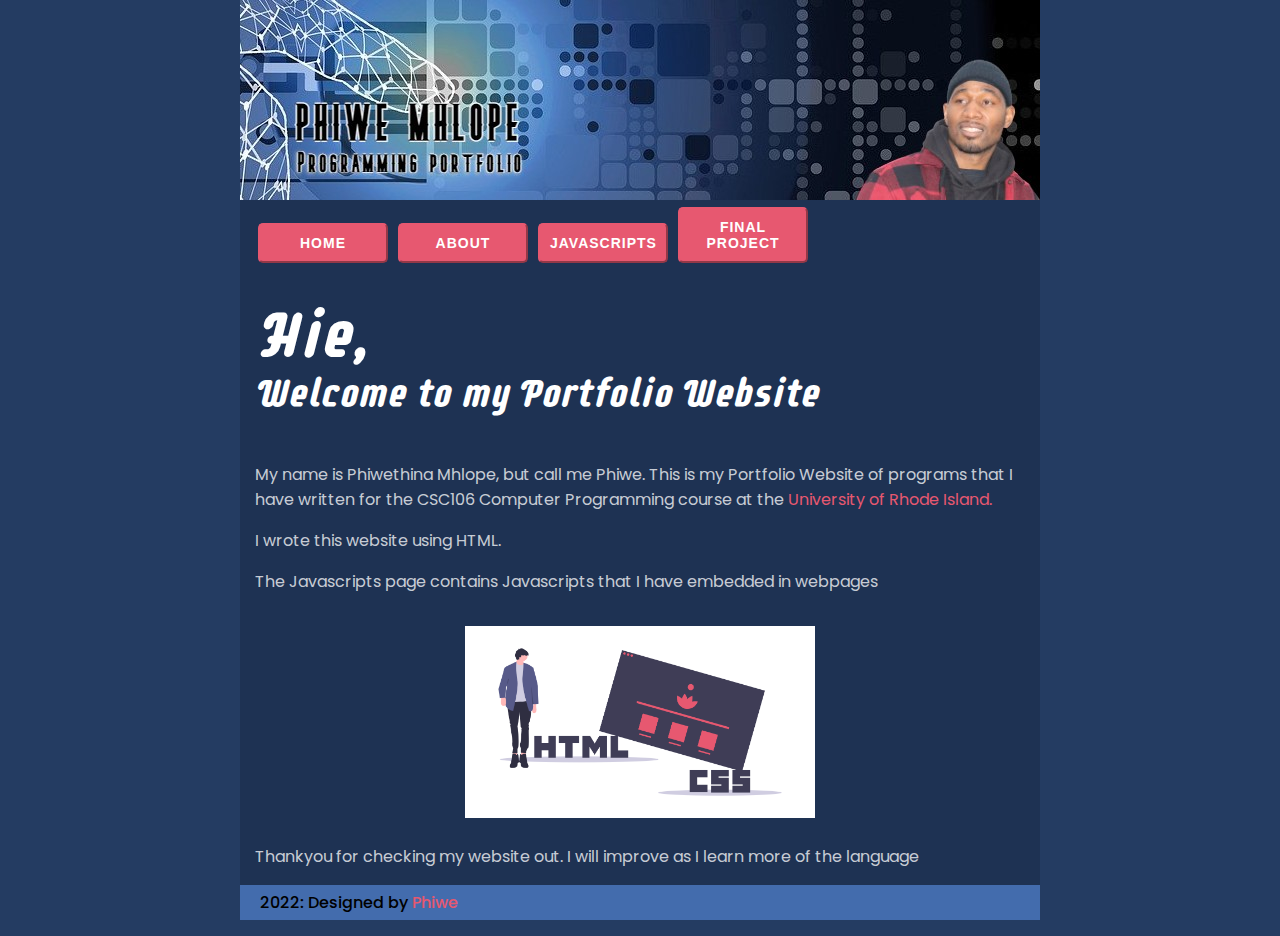
<file: index.html>
<!DOCTYPE html>
<html lang="en">
<head>
    <meta charset="UTF-8">
    <meta http-equiv="X-UA-Compatible" content="IE=edge">
    <meta name="viewport" content="width=device-width, initial-scale=1.0">
    <title>CSC-Portfolio Site</title>
    <link rel="stylesheet" href="style.css">
</head>
<body>
    <div class="content-wrapper">
        <header>
            <img src="myBanner.jpg" alt="Banner image">
        </header>

        <nav>
            <button > <a href="/index.html">Home</a> </button>
            <button><a href="about.html">About</a></button>
            <button><a href="javascripts.html">Javascripts</a></button>
            <button><a href="final_project.html">Final Project</a></button>
            <!-- <button>Apps</button> -->
        </nav>
    
        <main>
            <div class="titles">
                <h1 class="title">Hie<span>,</span></h1>
                <h1 class="title2">Welcome to my Portfolio Website</h1>
            </div>
            
           <div class="content">
                <p>My name is Phiwethina Mhlope, but call me Phiwe. This is my Portfolio Website of programs that I have written for the CSC106 Computer Programming course at the <a href="https://www.uri.edu/" target="_blank"> University of Rhode Island.</a> </p>
                <p>I wrote this website using HTML.</p>
                <p> The Javascripts page contains Javascripts that I have embedded in webpages</p>
           </div>

           <div class="images">
               <img src="undraw_static_website_0107 (1).png" alt=" HTML diplay image">
               <!-- <img src="/img/undraw_bug_fixing_oc7a.png" alt=""> -->
           </div>

           <p class="last">Thankyou for checking my website out. I will improve as I learn more of the language</p>
        </main>
        
        <footer>
            <p>2022: Designed by <a href="https://twitter.com/phiwethedreamer">Phiwe </a></p>
        </footer>
    </div>
   
</body>
</html>
</file>
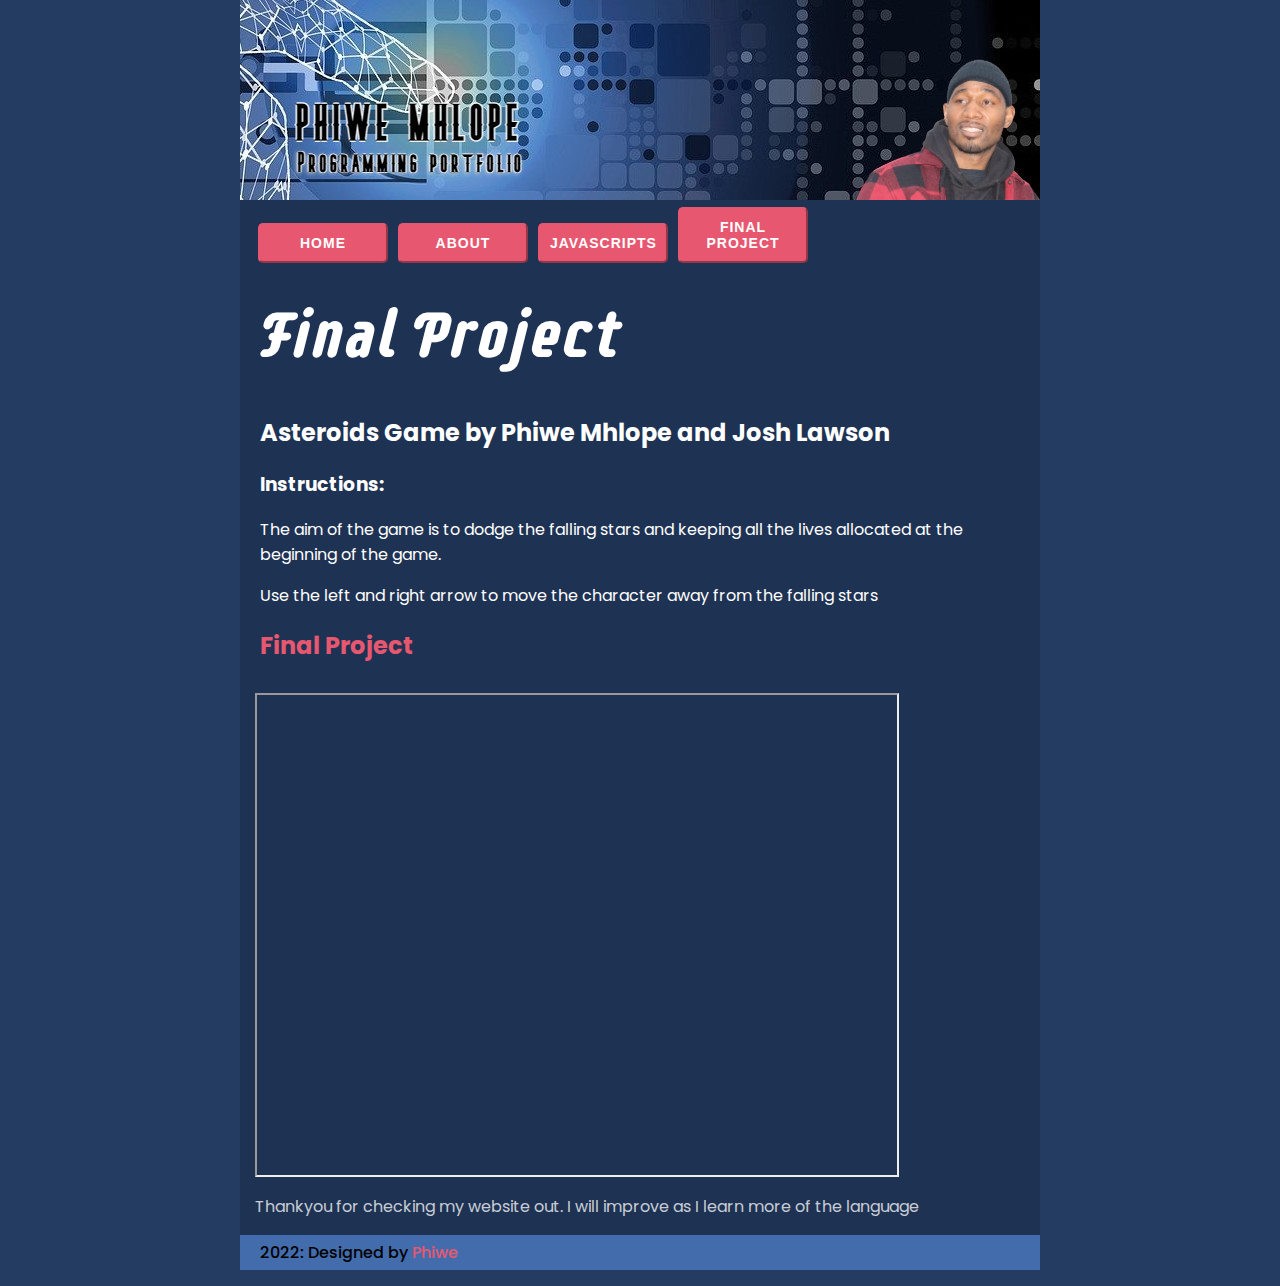
<file: final_project.html>
<!DOCTYPE html>
<html lang="en">
<head>
    <meta charset="UTF-8">
    <meta http-equiv="X-UA-Compatible" content="IE=edge">
    <meta name="viewport" content="width=device-width, initial-scale=1.0">
    <link rel="stylesheet" href="style.css">
    <title>Final Project</title>
</head>
<body>
    <div class="content-wrapper">
        <header>
            <img src="myBanner.jpg" alt="Banner image">
        </header>

        <nav>
            <button > <a href="index.html">Home</a> </button>
            <button><a href="about.html">About</a></button>
            <button><a href="javascripts.html">Javascripts</a></button>
            <button><a href="final_project.html">Final Project</a></button>
            <!-- <button>Apps</button> -->
        </nav>
    
        <main>
            <div class="titles">
                <h1 class="title">Final Project</h1>
                <!-- <h1 class="title2">Welcome to my Portfolio Website</h1> -->
            </div>
            

            <div class="asteroid-content">
                <h2> Asteroids Game by Phiwe Mhlope and Josh Lawson </h2>
                <h3> Instructions: </h3>
                <p> The aim of the game is to dodge the falling stars and keeping all the lives allocated at the beginning of the game. </p>
                <p> Use the left and right arrow to move the character away from the falling stars </p>
                <h2><a href="https://www.khanacademy.org/computer-programming/final-project/5308049987256320">Final Project</a></h2><script src="https://www.khanacademy.org/computer-programming/final-project/5308049987256320/embed.js?editor=no&buttons=no&author=no&embed=yes"></script>
            </div>
           <div class="content">
               <iframe src="https://drive.google.com/file/d/16MI-MuCFY6u8Nc33-gsehcwjBsaf55GZ/preview" width="640" height="480"></iframe>
           </div>

           <p class="last">Thankyou for checking my website out. I will improve as I learn more of the language</p>
        </main>
        
        <footer>
            <p>2022: Designed by <a href="https://twitter.com/phiwethedreamer">Phiwe </a></p>
        </footer>
    </div>
</body>
</html>
</file>
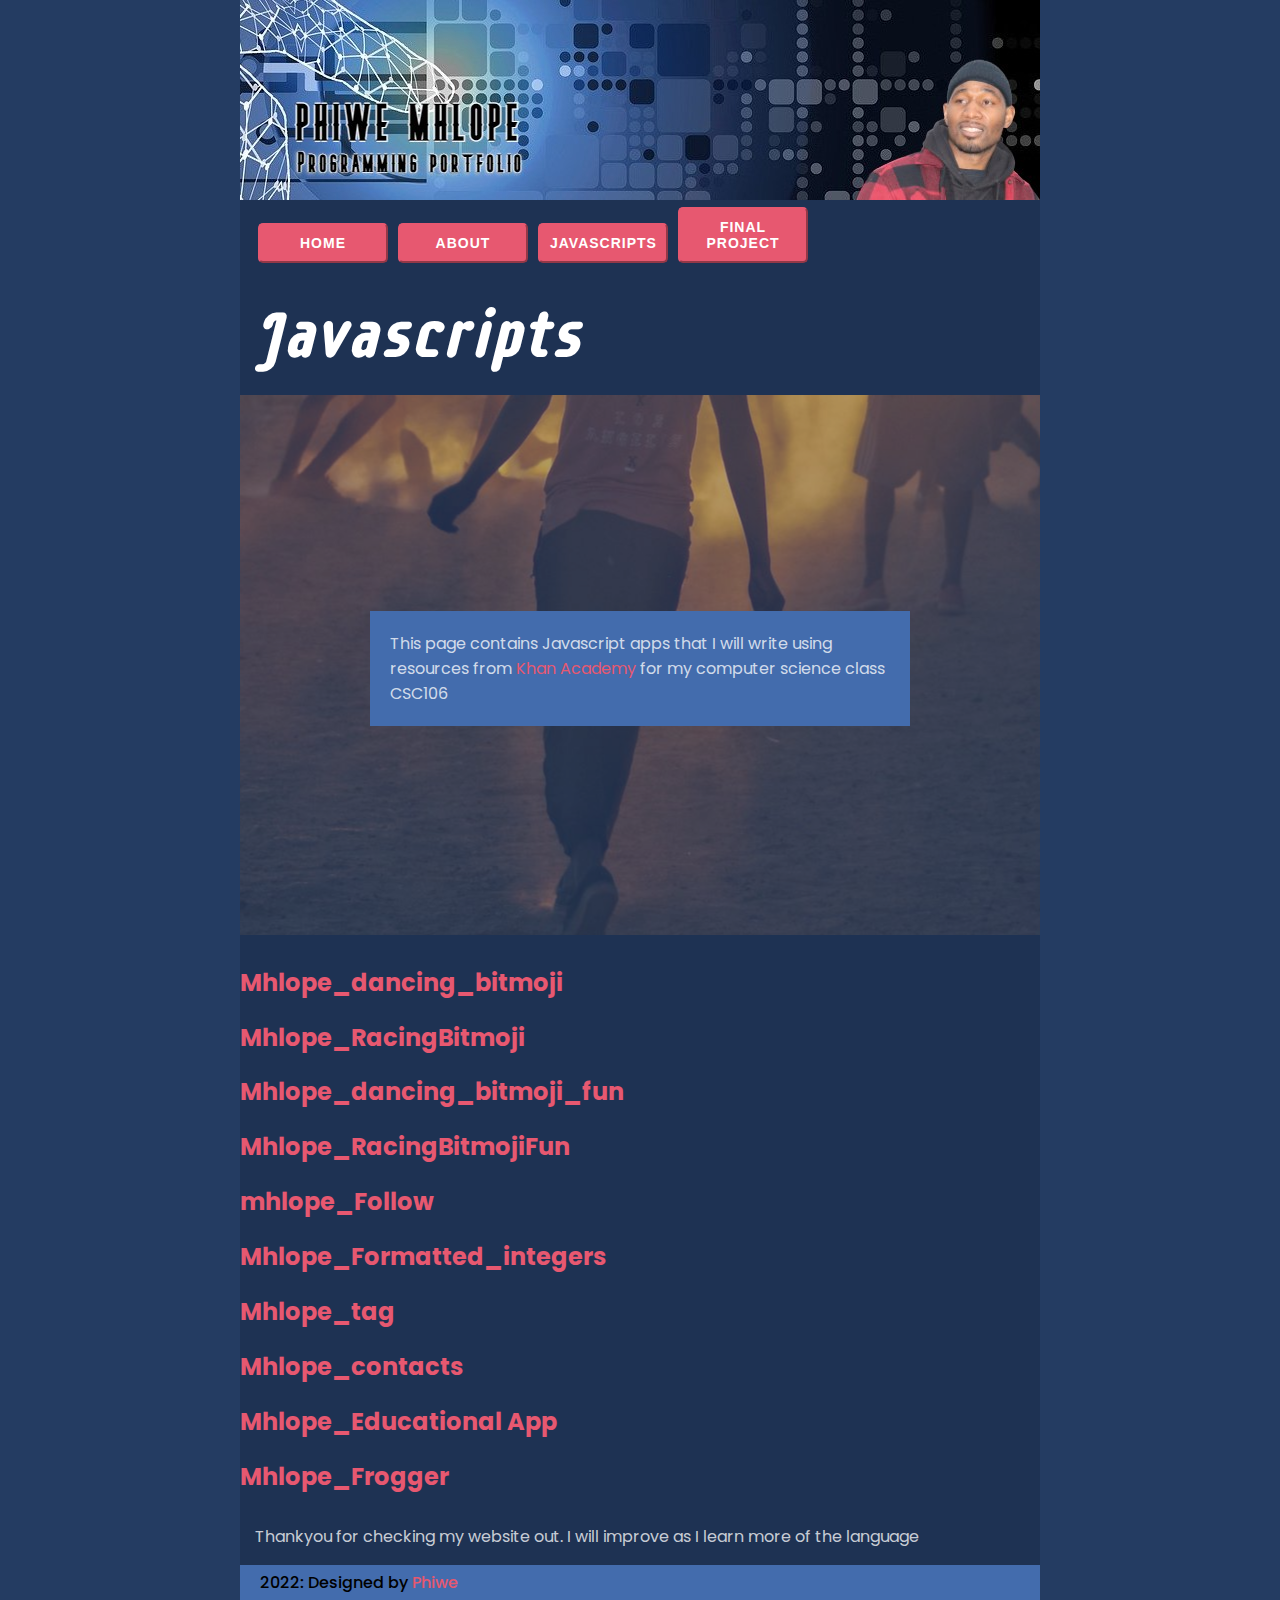
<file: javascripts.html>
<!DOCTYPE html>
<html lang="en">
<head>
    <meta charset="UTF-8">
    <meta http-equiv="X-UA-Compatible" content="IE=edge">
    <meta name="viewport" content="width=device-width, initial-scale=1.0">
    <title>CSC-Portfolio Site</title>
    <link rel="stylesheet" href="style.css">
</head>
<body>
    <div class="content-wrapper">
        <header>
            <img src="myBanner.jpg" alt="Banner image">
        </header>

        <nav>
            <button > <a href="index.html">Home</a> </button>
            <button><a href="about.html">About</a></button>
            <button><a href="javascripts.html">Javascripts</a></button>
            <button><a href="final_project.html">Final Project</a></button>
            <!-- <button>Apps</button> -->
        </nav>
    
        <main>
            <div class="titles">
                <h1 class="title">Javascripts</h1>
                <!-- <h1 class="title2">Welcome to my Portfolio Website</h1> -->
            </div>
            

            <div class="bg-img">
                <div class="wrapper-bg">
                    <p> This page contains Javascript apps that I  will write using resources from  <a href="https://www.khanacademy.org/">Khan Academy</a> for my computer science class CSC106 </p>
                </div>
            </div>
           <div class="content">
           </div>
            
            <div>
             <h2><a href="https://www.khanacademy.org/computer-programming/mhlope_dancing_bitmoji/4630562087157760">Mhlope_dancing_bitmoji</a></h2><script src="https://www.khanacademy.org/computer-programming/mhlope_dancing_bitmoji/4630562087157760/embed.js?editor=no&buttons=no&author=no&embed=yes"></script>
             <h2><a href="https://www.khanacademy.org/computer-programming/mhlope_racingbitmoji/6519574456483840">Mhlope_RacingBitmoji</a></h2><script src="https://www.khanacademy.org/computer-programming/mhlope_racingbitmoji/6519574456483840/embed.js?editor=no&buttons=no&author=no&embed=yes"></script>
             <h2><a href="https://www.khanacademy.org/computer-programming/mhlope_dancing_bitmoji_fun/4720426929405952">Mhlope_dancing_bitmoji_fun</a></h2><script src="https://www.khanacademy.org/computer-programming/mhlope_dancing_bitmoji_fun/4720426929405952/embed.js?editor=no&buttons=no&author=no&embed=yes"></script>
             <h2><a href="https://www.khanacademy.org/computer-programming/mhlope_racingbitmojifun/5441987139387392">Mhlope_RacingBitmojiFun</a></h2><script src="https://www.khanacademy.org/computer-programming/mhlope_racingbitmojifun/5441987139387392/embed.js?editor=no&buttons=no&author=no&embed=yes"></script>
           <h2><a href="https://www.khanacademy.org/computer-programming/mhlope_follow/5494253921812480">mhlope_Follow</a></h2><script src="https://www.khanacademy.org/computer-programming/mhlope_follow/5494253921812480/embed.js?editor=no&buttons=no&author=no&embed=yes"></script>
            <h2><a href="https://www.khanacademy.org/computer-programming/mhlope_formatted_integers/5025495696588800">Mhlope_Formatted_integers</a></h2><script src="https://www.khanacademy.org/computer-programming/mhlope_formatted_integers/5025495696588800/embed.js?editor=no&buttons=no&author=no&embed=yes"></script>
            <h2><a href="https://www.khanacademy.org/computer-programming/mhlope_tag/5899589891702784">Mhlope_tag</a></h2><script src="https://www.khanacademy.org/computer-programming/mhlope_tag/5899589891702784/embed.js?editor=no&buttons=no&author=no&embed=yes"></script>
             <h2><a href="https://www.khanacademy.org/computer-programming/mhlope_contacts/5634024470003712">Mhlope_contacts</a></h2><script src="https://www.khanacademy.org/computer-programming/mhlope_contacts/5634024470003712/embed.js?editor=no&buttons=no&author=yes&embed=yes"></script>   
             <h2><a href="https://www.khanacademy.org/computer-programming/mhlope_educational-app/6134880940376064">Mhlope_Educational App</a></h2><script src="https://www.khanacademy.org/computer-programming/mhlope_educational-app/6134880940376064/embed.js?editor=no&buttons=no&author=no&embed=yes"></script>
               <h2><a href="https://www.khanacademy.org/computer-programming/mhlope_frogger/6530767546007552">Mhlope_Frogger</a></h2><script src="https://www.khanacademy.org/computer-programming/mhlope_frogger/6530767546007552/embed.js?editor=no&buttons=no&author=no&embed=yes"></script> 
                <p class="last">Thankyou for checking my website out. I will improve as I learn more of the language</p>
        </main>
        
        <footer>
            <p>2022: Designed by <a href="https://twitter.com/phiwethedreamer">Phiwe </a></p>
        </footer>
    </div>
   
</body>
</html>
</file>
<file: style.css>
@import url('https://fonts.googleapis.com/css2?family=Poppins:ital,wght@0,200;0,300;0,400;0,500;1,300;1,400;1,500&family=Roboto:ital,wght@0,100;0,300;0,400;0,500;0,700;0,900;1,100;1,300;1,400;1,500;1,700;1,900&family=Supermercado+One&display=swap');
@import url('https://fonts.googleapis.com/css2?family=Roboto:ital,wght@0,100;0,300;0,400;0,500;0,700;0,900;1,100;1,300;1,400;1,500;1,700;1,900&family=Supermercado+One&display=swap');

body {
    font-family: 'Poppins', sans-serif;
    margin: 0;
    box-sizing: border-box;
    padding: 0;
    background-color: #243C62;
    /* height: 100vh; */
    justify-content: space-between;
}

.content-wrapper {
    max-width: 800px;
    margin: auto;
    background-color: #1E3253;
}

nav {
    margin-left: 15px;
}

button {
    width: 130px;
    padding: 10px;
    border-radius: 5px;
    border-color: #E75870;
    background-color: #E75870;
    color: #ffffff;
    font-size: 14px;
    font-weight: 700;
    text-transform: uppercase;
    margin: 0 3px;
    letter-spacing: 1px;
}

button a {
    color: #ffffff;
}

button:hover {
    border-color: #436CAD;
    background-color: #436CAD;
    transition: 1s;
}

.titles {
    line-height: 1rem;
    padding: 20px 0 10px 0;
    color: #ffffff;
    font-size: 1.2rem;
    margin-left: 15px;
    font-family: 'Roboto', sans-serif;
    font-family: 'Supermercado One', cursive;
    font-style: italic;
}

.title {
    font-size: 4rem;
    
}

.content,
.last {
    margin: 0 15px;
    color: #ffffffc5;
    padding-top: 10px;
}

.images {
    display: flex;
}
.images img {
    max-width: 350px;
    margin: auto;
    padding: 1rem;
}

footer {
    color: #000000;
    background-color: #436CAD;
    font-weight: 500;
}
footer p {
    margin-left: 15px;
    padding: 5px;
}
a {
    color: #E75870;
    text-decoration: none;
}

a:hover {
    color: #ffffff;
}


.personal,
.hobbies {
    display: flex;
    justify-content:space-around;
    flex-wrap: wrap;
}

.personal img,
.hobbies img{
    display: flex;
    max-width: 47%;
    border: 4px solid white;
    border-radius: 5px;
    outline: none;
    transform: grayscale;
    filter: grayscale(100);
    margin-bottom: 20px;
}

.personal img:hover,
.hobbies img:hover{
    filter: grayscale(0);
}

.p-hobbies {
    margin-left: 15px;
    color: #ffffffc5;
    padding: 5px 0;
}


.bg-img {
    background: url("bg-img.jpeg") no-repeat center center fixed;
    height: 60vh;
}
.wrapper-bg {
    height: 60vh;
    background-color: #436cad6b;
}

.wrapper-bg p{
    display: block;
    position: relative;
    top: 40%;
    background-color: #436CAD;
    width: 500px;
    padding: 20px;
    justify-content: center;
    margin: auto;
    color: #ffffffc5;
}

.asteroid-content {
    margin: 20px;
    color: #ffffff;
}
</file>
